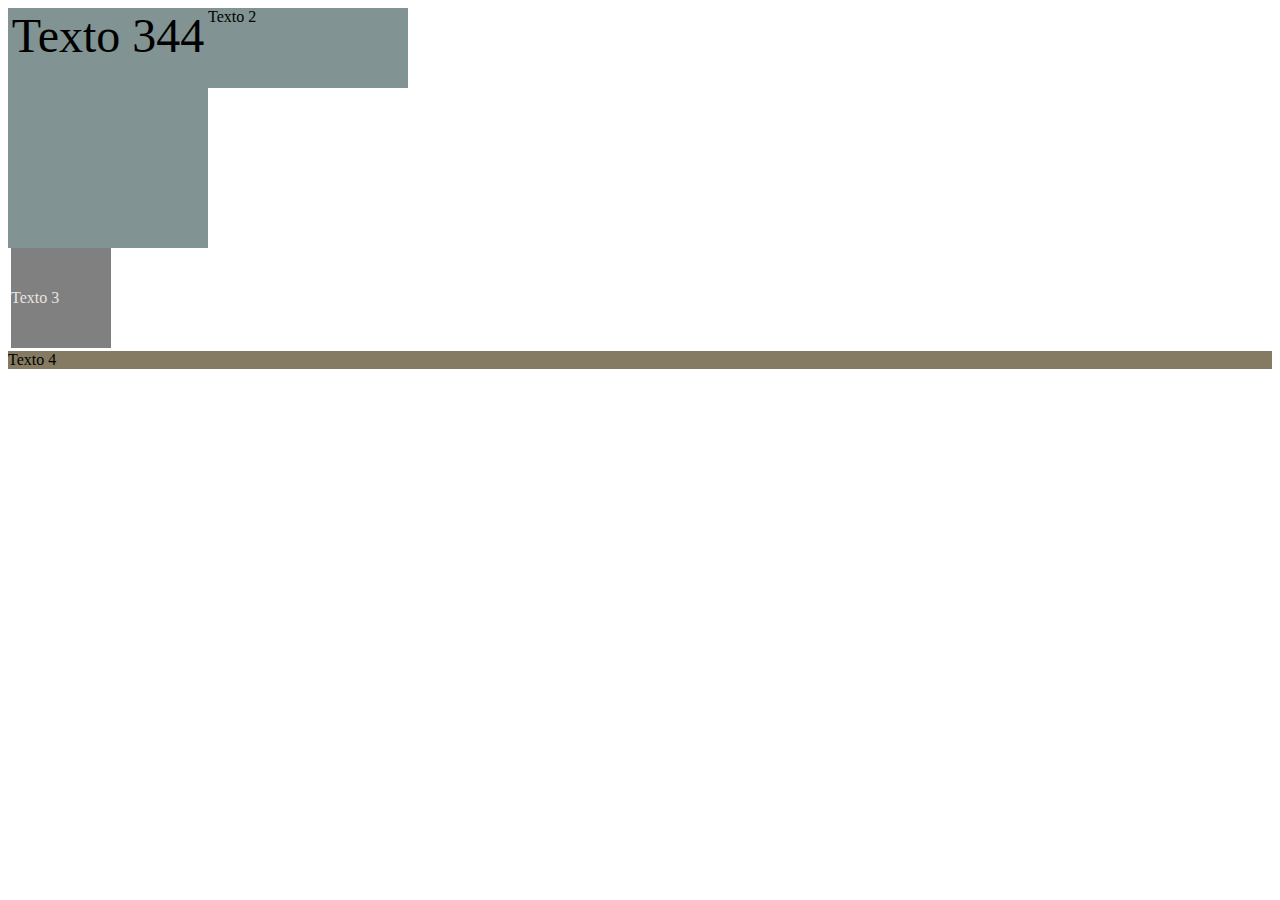
<file: frontend/index.html>
<!DOCTYPE html>
<html lang="pt-br">
<head>
    <meta charset="UTF-8">
    <meta name="viewport" content="width=device-width, initial-scale=1.0">
    <meta http-equiv="X-UA-Compatible" content="ie=edge">
    <link rel="stylesheet"  href='css/index.css'>
    <title>Divisão</title>
</head>
<body>
    <div class="d1">
        Texto 344
    </div>
    <div class="d2">
        Texto 2
    </div>
    <br><br>
    <div class="d3">
        Texto 3
    </div>
    <div class="d4">
        Texto 4
    </div>
    
</body>
</html>
</file>
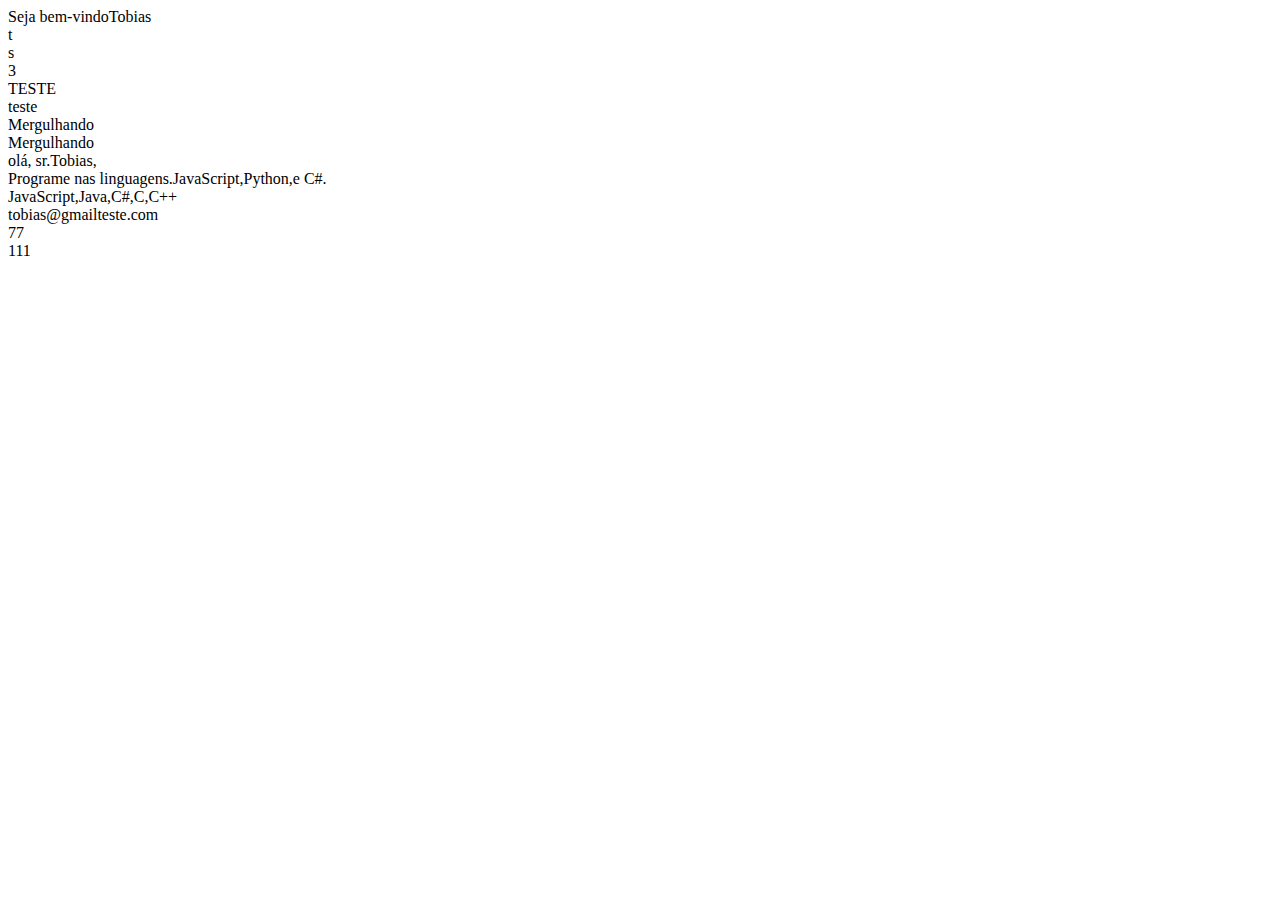
<file: Aula 20 Hard/alert.html>
<!DOCTYPE html>
<html lang="pt-br">
<head>
    <meta charset="UTF-8">
    <meta http-equiv="X-UA-Compatible" content="IE=edge">
    <meta name="viewport" content="width=device-width, initial-scale=1.0">
    <title>Alert</title>
</head>
<body>
    <script>
      var teste='Programador carioca';
      alert(teste);
      var nome = 'Tobias';
      var saudações = 'Seja bem-vindo';
      document.write(saudações += nome+'<br>');
      document.write('teste'.charAt(3)+'<br>');
      
      var palavra='teste';
      document.write(palavra[2]+'<br>');
      
      var palavra2='Teste';
      document.write(palavra2.indexOf('t')+'<br>');
      
      var palavra3='teste';
      document.write(palavra3.toUpperCase()+'<br>');
      
      var palavra4='teste';
      document.write(palavra4.toLowerCase()+'<br>');
      
      var frase='Mergulhando em tecnologia';
      document.write(frase.substr(0,11)+'<br>');
      
      var frase2='Mergulhando em tecnologia';
      document.write(frase2.slice(0,11)+'<br>');
      
      var nome2 ='Tobias';    
      var comunicação = 'olá, sr.nomeusario,';
      document.write(comunicação.replace('nomeusario',nome2)+'<br>');
      
      var novaString= 'Programe nas linguagens.';
      document.write(novaString.concat('JavaScript,').concat('Python,').concat('e C#.')+'<br>');
      
      var linguagens = 'JavaScript;Java;C#;C;C++';
      var arrayLinguagens= linguagens.split(';');
      document.write(arrayLinguagens+'<br>');
    
      var login = ' tobias@gmailteste.com';
      var loginSemEspaço = login.trim();
      document.write(loginSemEspaço+'<br>');

      var manoelFeira = 'Manoel foi à feira';
      document.write(manoelFeira.charCodeAt(0)+'<br>');
      document.write(manoelFeira.charCodeAt(3)+'<br>');
    
    </script>
</body>
</html>
</file>
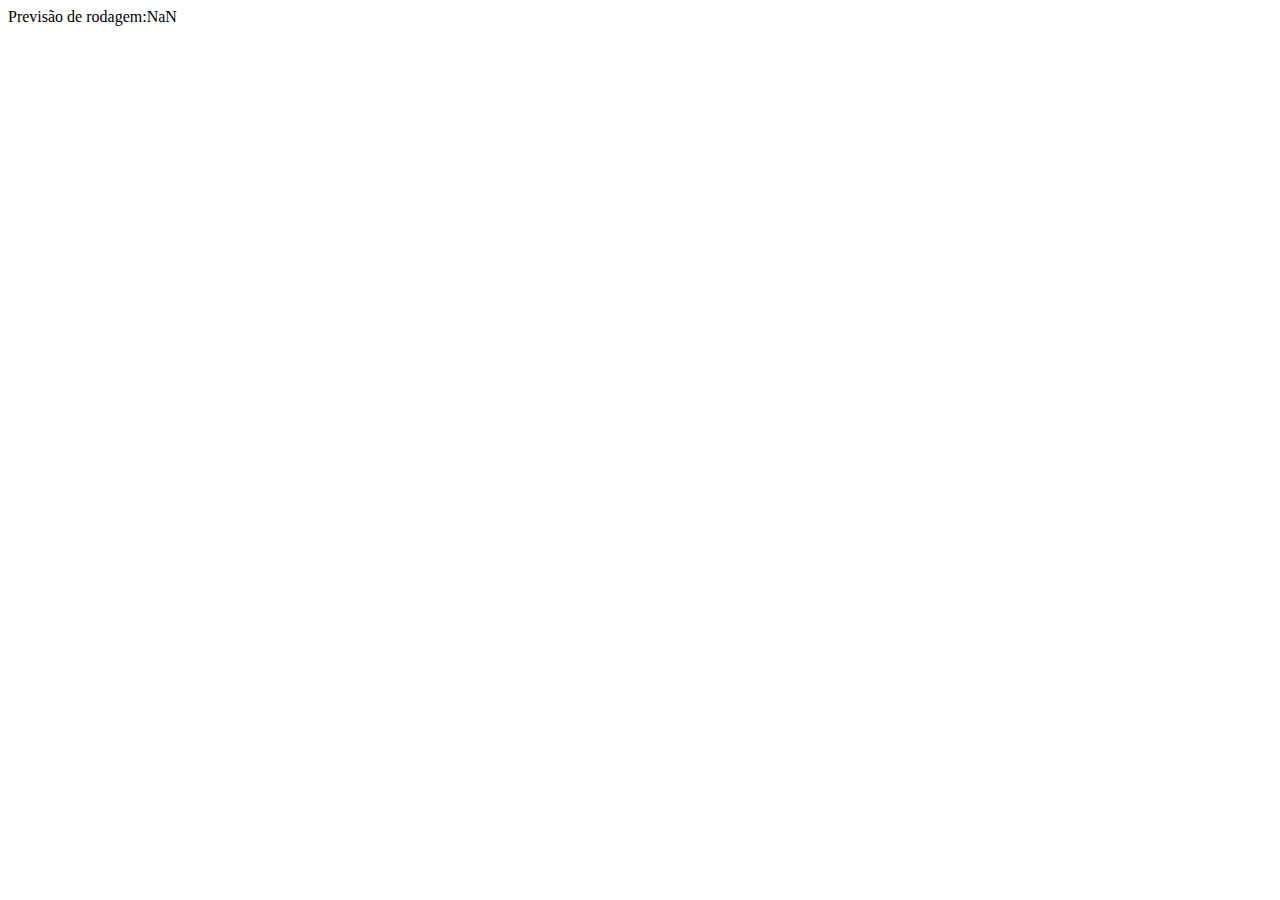
<file: Aula 20 Hard/Combustivel.html>
<!DOCTYPE html>
<html lang="pt-br">
<head>
    <meta charset="UTF-8">
    <meta http-equiv="X-UA-Compatible" content="IE=edge">
    <meta name="viewport" content="width=device-width, initial-scale=1.0">
    <title>Função</title>
</head>
<body>
   <script>
      var ql = prompt('Quantidade de litros de gasolina:');
      var km = prompt('Kilometragem:');
      ql = parseFloat(ql);
      km = parseFloat(km);   
      abastecimento();
         function abastecimento(){
           pr = km/ql;
           console.log(pr);
           document.write('Previsão de rodagem:'+pr);
         }
         </script> 
</body>
</html>
</file>
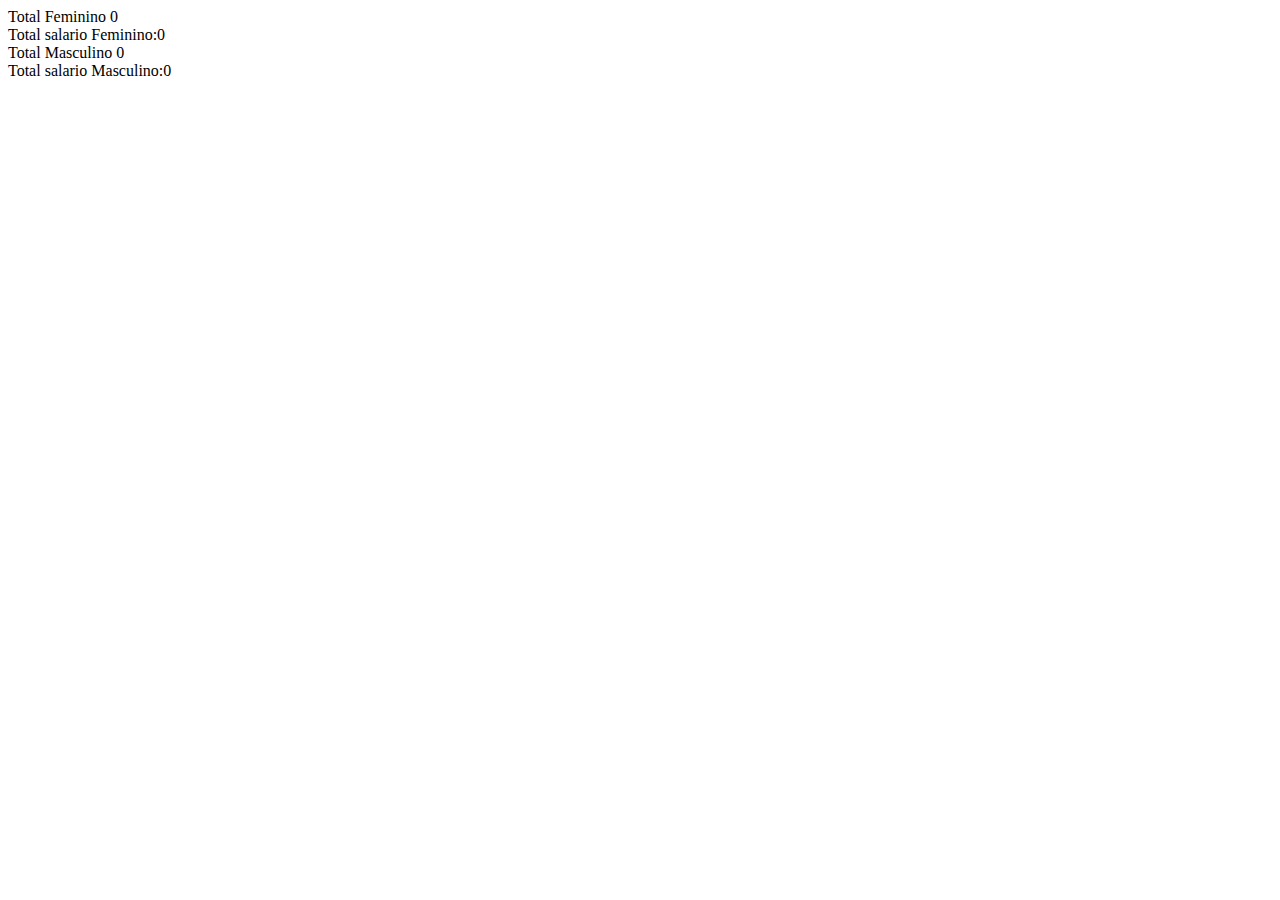
<file: Aula 20 Hard/contador.html>
<!DOCTYPE html>
<html lang="pt-br">
<head>
    <meta charset="UTF-8">
    <meta http-equiv="X-UA-Compatible" content="IE=edge">
    <meta name="viewport" content="width=device-width, initial-scale=1.0">
    <title>Contador</title>
</head>
<body>
    <script>
         tm=0; tf=0;tsalariom=0;tsalariof=0;cont=0;
        while(cont<=5){
        var nome = prompt('Nome:');
        var sexo = prompt('Sexo:');
        var salario = prompt('Salário:');
        salario = parseFloat(salario);
        if(sexo=='m'){
            tm = tm +1;
            tsalariom = tsalariom + salario;
        }else if(sexo=='f'){
            tf = tf +1;
            tsalariof = tsalariof + salario;
        }
        cont++;
    }
        document.write('Total Feminino '+tf+'<br>');
        document.write('Total salario Feminino:'+tsalariof+'<br>');
        document.write('Total Masculino '+tf+'<br>');
        document.write('Total salario Masculino:'+tsalariom+'<br>');


    </script>
</body>
</html>
</file>
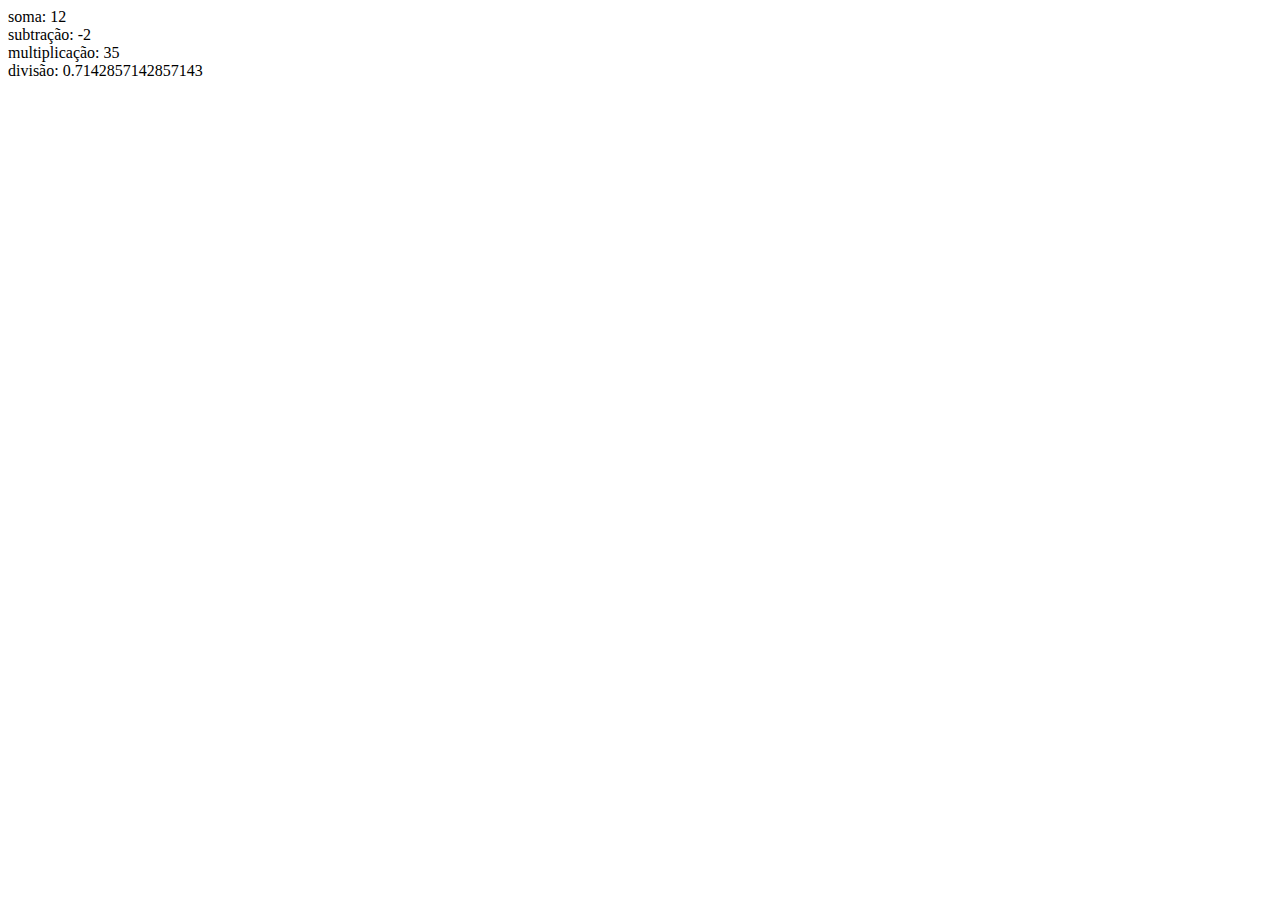
<file: Aula 20 Hard/javascript.html>
<!DOCTYPE html>
<html lang="pt-br">
<head>
    <meta charset="UTF-8">
    <meta http-equiv="X-UA-Compatible" content="IE=edge">
    <meta name="viewport" content="width=device-width, initial-scale=1.0">
    <title>JavaScript</title>
</head>
<body>
    <script>
      var valor1= 5;
      var valor2= 7;
      soma = valor1+valor2;
      console.log('soma:' + soma);
      document.write('soma: '+ soma +'<br>');
      var valor1= 5;
      var valor2= 7;
      sub = valor1-valor2;
      console.log('subtração:' + sub);
      document.write('subtração: '+ sub +'<br>');
      var valor1= 5;
      var valor2= 7;
      multi = valor1*valor2;
      console.log('multiplicação:' + multi);
      document.write('multiplicação: '+ multi +'<br>');
      var valor1= 5;
      var valor2= 7;
      divi = valor1/valor2;
      console.log('divisão:' + divi);
      document.write('divisão: '+ divi +'<br>');
    </script>
</body>
</html>
</file>
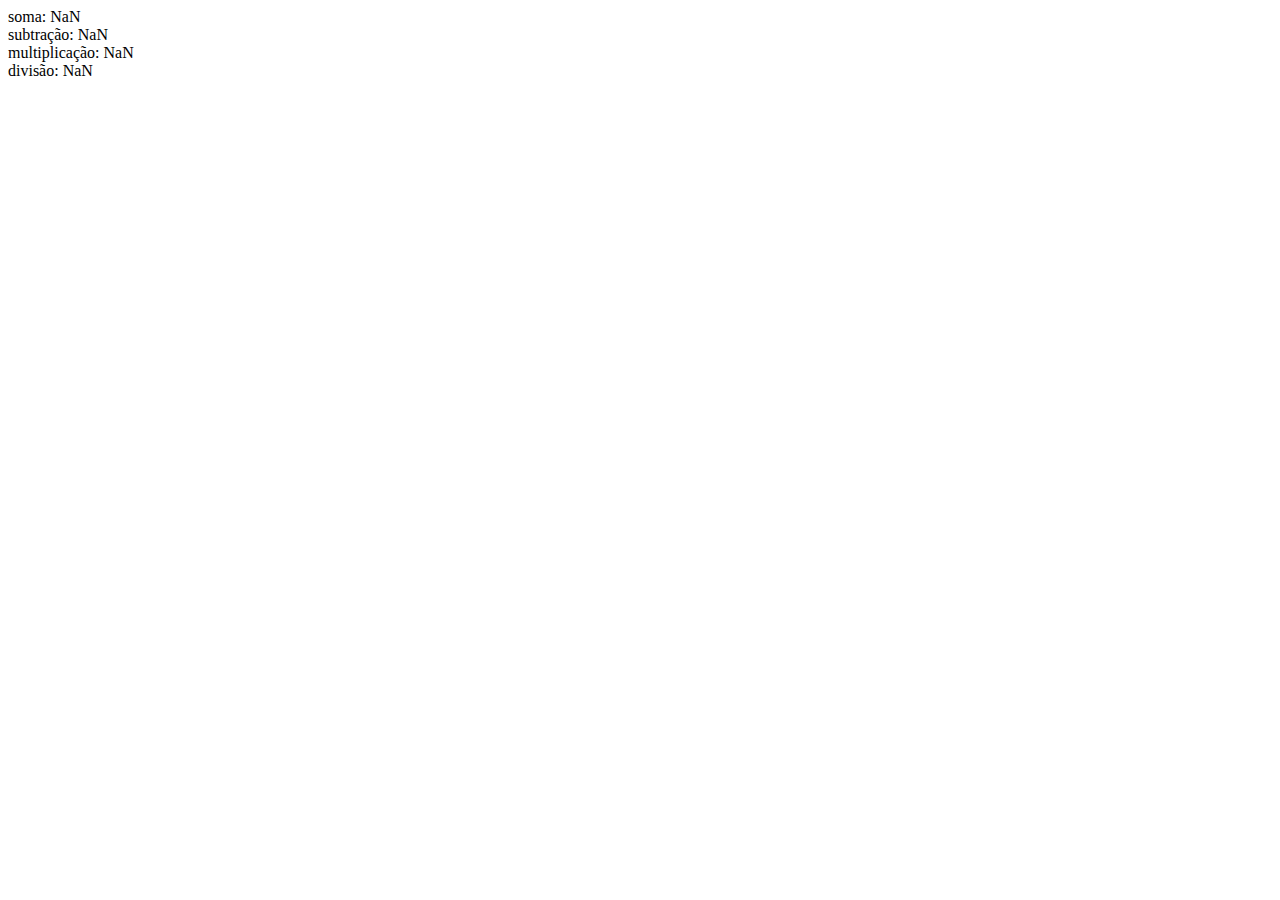
<file: Aula 20 Hard/javascript2.html>
<!DOCTYPE html>
<html lang="pt-br">
<head>
    <meta charset="UTF-8">
    <meta http-equiv="X-UA-Compatible" content="IE=edge">
    <meta name="viewport" content="width=device-width, initial-scale=1.0">
    <title>JavaScript</title>
</head>
<body>
    <script>
      var valor1 = prompt('valor 1:');
      var valor2 = prompt('valor 2:');
      valor1 = parseInt(valor1);
      valor2 = parseInt (valor2);
      soma = valor1+valor2;
      console.log('soma:' + soma);
      document.write('soma: '+ soma +'<br>');
      sub = valor1-valor2;
      console.log('subtração:' + sub);
      document.write('subtração: '+ sub +'<br>');
      multi = valor1*valor2;
      console.log('multiplicação:' + multi);
      document.write('multiplicação: '+ multi +'<br>');
      divi = valor1/valor2;
      console.log('divisão:' + divi);
      document.write('divisão: '+ divi +'<br>');
    </script>
</body>
</html>
</file>
<file: frontend/css/index.css>
.d1 {
    width:200px;
    height:5em;
    text-align: center;
    font-family: "Verdana";
    font-size: 3em;
    background-color: #819392;
    float:left;
  }
  .d2 {
    width:200px;
    height:5em;
    display: flex; 
    flex-direction: row;
    justify-content: flex-start;
    background-color: #819392;
  }
  .d3{
    display: block;
    justify-content: flex-start;
    width: 100px;
    line-height: 100px;
    margin: 3px;
    font-family: "Verdana";
    color: #E8E4E2;-
    text-align: center;
    vertical-align:center;
    background-color: gray;
  }
  
  .d4 {
    background-color: #857B62;
  }
</file>
